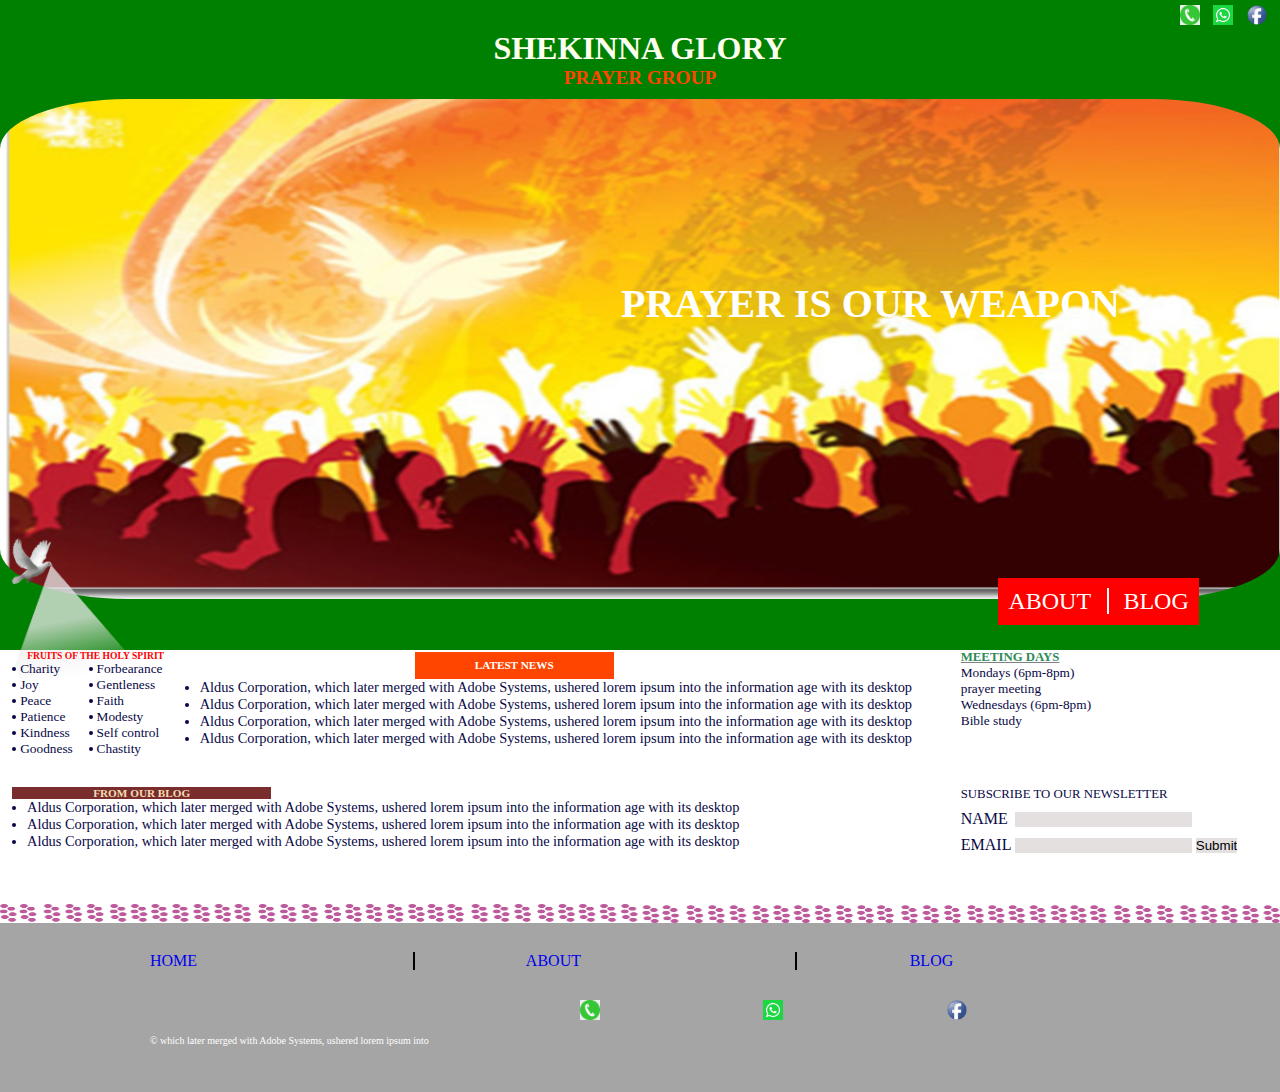
<file: index.html>
<!DOCTYPE html>
<html lang="en">
    <head>
        <meta charset="UTF-8">
        <meta name="viewport" content="width=device-width, initial-scale=1.0">
        <title>Shekinah_Glory</title>
        <link rel="stylesheet" href="css/style.css">
    </head>
    <body id="vvv">
            <header>
                <nav id="social_nav_header">
                    <img class="icon call" src="imgs/call_logo.jpg" alt="call logo">
                    <img class="icon whatsapp" src="imgs/whatssap_logo.png" alt="whatssap logo">
                    <img class="icon facebook" src="imgs/fabebook_logo.png" alt="facebook logo">
                </nav>

                <h1>SHEKINNA GLORY <br> <span class="sub-heading"> PRAYER GROUP </span></h1>
                <!-- <a href="www.formsign.com">LOGIN</a>
                <a href="www.form.com">signup</a> -->
                <picture class="hero">
                   <img src="imgs/PrayerGroup1.jpg" alt="image of people raising hands">
                </picture>
                
                <div class="div-over-hero">
                    <p>PRAYER IS OUR WEAPON</p>
                </div>

                <nav class="navigation">
                    <a class="nav-about" href="about.html">ABOUT</a>
                    <a class="nav-blog" href="blog.html">BLOG</a>
                </nav>
            </header>
            <main>
                
                    <article class="fruits_HS">
                        <picture class="dove-picture">
                            <img src="imgs/dove_icon.png" alt="holy spirit image">
                        </picture>
                        <div class="fruits-wrapper">
                            <h2 class="fruits-hs-header">FRUITS OF THE HOLY SPIRIT</h2>

                            <ul class="first-six-fruits">
                                <li>Charity</li>
                                <li>Joy</li>
                                <li>Peace</li>
                                <li>Patience</li>
                                <li>Kindness</li>
                                <li>Goodness</li>
                            </ul>
    
                            <ul class="last-six-fruits">
                                <li>Forbearance</li>
                                <li>Gentleness</li>
                                <li>Faith</li>
                                <li>Modesty</li>
                                <li>Self control</li>
                                <li>Chastity</li>
                            </ul>
                        </div>
                    </article>

                    <!-- <button id="submit-button"> my button</button> -->
                    
                    <article class="meeting_days">
                        <h2 class="meeting-days-header"> MEETING DAYS</h2>
                        
                        <ul class="meeting-days-text">
                            <li >Mondays (6pm-8pm)</li>
                            <li > prayer meeting</li>
                            <li >Wednesdays (6pm-8pm)</li>
                            <li >Bible study</li>
                        </ul> 
                    </article>
                
                <article class="latest_news">
                    <h2 class="latest-news-header">LATEST NEWS</h2>
                    <ul class="padding-for-ul">
                        <li> Aldus Corporation, which later merged with Adobe Systems, ushered lorem ipsum into
                                the information age with its desktop </li>
                        <li> Aldus Corporation, which later merged with Adobe Systems, ushered lorem ipsum into
                                the information age with its desktop </li>
                        <li> Aldus Corporation, which later merged with Adobe Systems, ushered lorem ipsum into
                                    the information age with its desktop </li>
                        <li> Aldus Corporation, which later merged with Adobe Systems, ushered lorem ipsum into
                                        the information age with its desktop </li>
                        
                    </ul>
                </article>

                <article class="from_our_blog">
                    <h2 class="blog-header">FROM OUR BLOG</h2>
                    <ul class="padding-for-ul">
                        <li> Aldus Corporation, which later merged with Adobe Systems, ushered lorem ipsum into
                            the information age with its desktop </li>
                        <li> Aldus Corporation, which later merged with Adobe Systems, ushered lorem ipsum into
                                the information age with its desktop </li>
                        <li> Aldus Corporation, which later merged with Adobe Systems, ushered lorem ipsum into
                                    the information age with its desktop </li>
                    </ul>
                    

                </article>

                <article class="newsletter">
                    <p class="newsletter-header">SUBSCRIBE TO OUR NEWSLETTER</p>
                    <form action="">
                        <label for="Name">NAME</label>
                            <input class="name" type="text" id="name-field">
                        <br>
                        <label for="email">EMAIL</label>
                            <input type="number" id="email-field">
                        <input type="submit" id="submit-button">
                    </form>
                </article>
            </main>
            
            <footer>
                <img class="footer-design" src="imgs/footer_design.jpg" alt="">
            <nav class="footer-nav">
                <a class="footer-home" href="index.html"> HOME </a>
                <a class="footer-about" href="about.html"> ABOUT</a>
                <a class="footer-blog" href="blog.html"> BLOG</a>
            </nav>
            <nav id="social_nav_footer">
                <img class="calll icon" src="imgs/call_logo.jpg" alt="">
                <img class="whatssap icon" src="imgs/whatssap_logo.png" alt="">
                <img class="faceboook icon" src="imgs/fabebook_logo.png" alt="">
                </nav>
                
            <p class="copywright"> &copy; which later merged with Adobe Systems, ushered lorem ipsum into  </p>

            </footer>
        
    </body>
</html>
</file>
<file: css/style.css>
* {
    margin: 0;
    padding: 0;
}
html, body {
    max-width: 100vw;
    width: 100%;
}

body{
    display: grid;
    grid-template: "header"
                    "main" 
                    "footer"
                    ;
    color: rgb(8, 8, 70)
}


header{
    grid-area: header;
    margin: 0 0 0px 0;
    width: 100%;
    height: max-content;
    background-color: green;
    display: grid;
    grid-template: "social-nav" 
                "heading"
                "hero-image"
                "text-over-hero"
                "main-nav" 
                ;
}

img{
    width: 100%;
}

.icon {
    width: 20px;
    height: 20px;
}

#social_nav_header{ 
    grid-area: social-nav;
    width: 100px;
    height: 30px;
    display: grid;
    justify-self: right;
    align-content: center;
    grid-template: 
    "call whats-app facebook";
}

.call {
    grid-area: call;
}

.whatsapp {
    grid-area: whats-app;
}

.facebook {
    grid-area: facebook;
}

h1{ 
    grid-area: heading;
}

.hero{
    grid-area: hero-image;
}

.div-over-hero {
    grid-area: text-over-hero;
    position: absolute;
    top: 165px;
    right: 5px;
    z-index: 2;
    color: white;
    font-weight: bold;
    font-size: 1em;
}


.navigation{ 
    grid-area: main-nav; 
    position: relative;
    z-index: 2;
    height: max-content;
    width: max-content;
    bottom: 25px;
    left: 55%;
    background-color: red;
    padding: 10px;
}

.navigation a {
    text-decoration: none;
    color: white;
}

.nav-blog {
    padding-left: .6em;
    border-left: 2px solid white;
}

.nav-about {
    padding-right: .5em;
}

h1{
    color: ivory;
    display: grid;
    justify-items: center;
    padding-bottom: 10px;
}

.sub-heading{
    color: orangered;
    font-size: .6em;
}

.hero img{
    border-radius: 10%;
}

main{
    padding: 0 ;
    grid-area: main;
    display: grid;
    grid-template: "fruits-HS       meeting-days"
                "latest-news     latest-news"
                "from-our-blog   from-our-blog"
                "newsletter      newsletter"
                /1.5fr             1fr
                ; 
    /* position: relative; */
    height: max-content;
}
.fruits_HS{
    grid-area: fruits-HS; 
    padding: 0 1em;

}

.dove-picture img{
    height: 150px;
    width: 150px;
    position: absolute;
    top: 280px;
    left: 0px;
    z-index: 2;
    margin-left: 0;

}

.fruits-wrapper {
    display: grid;
    grid-template: 
    "fruitsHs   fruitsHs"
    "first6     last6"
    /1fr        1fr
    ;
    column-gap: 1em;
    padding-left: .7em;
    position: absolute;
    z-index: 3;
}

.fruits-hs-header{
    grid-area: fruitsHs;
    font-size: .6em;
    color: red;
}

.fruits-wrapper ul li:before{
    content: "";
    margin-left: -7px;
}

.first-six-fruits {
    grid-area: first6;
    font-size: smaller
}

.last-six-fruits{
    grid-area: last6;
    font-size: smaller
}

.meeting_days{
    grid-area: meeting-days;
    padding:0 0 0 0;


}

.latest_news{
    grid-area: latest-news;
    padding: 30px 0 0 0;
    
}

.newsletter{
    grid-area: newsletter;

}

footer {
    grid-area: footer;
    background-color: rgb(165, 165, 165);
    height: 100%;
    margin: 30px 0 0 0;
}

.meeting-days-header,.latest-news-header, .blog-header {
    font-size: .7em;
    color: seagreen;
    text-decoration: underline gray;
    text-align: center;
}

.meeting-days-header{
    font-size: .8em;
    padding: 0 4px 0 0;
}

.meeting-days-text{
    padding-left: 13px;
    font-size: smaller;
    list-style-type: none;
}


ul{
    font-size: .9em;
}
.padding-for-ul{
    padding: 0 6px 0 35px;

}
.latest-news-header{
    background-color: orangered;
    text-decoration: none;
    color: white;
    width: 25%;
    margin: 10px 0 0 120px;
    height: 20px;
    padding: 7px 0 0 0;
}

.from_our_blog{
    grid-area: from-our-blog;

}
.blog-header{
    background-color: rgba(107, 23, 23, 0.904);
    color: wheat;
    text-decoration: none;
    width: 30%;
    margin: 10px 0 0 20px;
}

.newsletter-header{
    text-align: center;
    font-size: .8em;
    padding-top: 10px;
}
form{
    padding-bottom: 20px;
}
input{
    background-color: rgb(228, 224, 224);
    border: none;
    margin-top: 10px;
}
.name {
    margin-left: 3px;
}


.footer-design{
    padding: 0 0 10px 0;
    height: 10%;
}
.footer-nav{
    display: grid;
    grid-template: "footer-home footer-about footer-blog";
    padding-left: 40px;
}
.footer-home{
    grid-area: footer-home;
    text-decoration: none;
    border-right: 2px solid black;
    width: 70%;
}
.footer-about{
    grid-area: footer-about;
    text-decoration: none;
    border-right: 2px solid black;
    width: 70%;
}
.footer-blog{
    grid-area: footer-blog;
    text-decoration: none;
}
#social_nav_footer{
    display: grid;
    grid-template: "call whatssap faacebook";
    justify-self: center;
    padding:10px 0 0 110px;
    width: 43%;
    
}
.calll{
    grid-area: call;
}
.whatssap{
    grid-area: whatssap;
}
.faceboook{
    grid-area: faacebook;
}
.copywright{
    font-size: x-small;
    padding: 5px 0 10px 40px;
    color: white;
}
@media screen and (min-width:500px){
    body{
        width: 100%;
        max-width: 100vw;

    }
    .navigation{
        left: 65%;
    }
    .navigation a {
        text-decoration: none;
        color: white;
        font-size:1.5em;
    }
    main{
        display: grid;
        grid-template: "fruits meeting" 
                    "latest latest"
                    "blog   subscribe" ;
                    
    }
    .fruits_HS{
        grid-area: fruits;
    }

    .meeting_days{
        grid-area: meeting;
    }

    .latest_news{
        grid-area: latest;
    }

    .from_our_blog{
        grid-area: blog;
        width: 90%;
        margin-top: 30px ;
    }

    .newsletter{
        grid-area: subscribe;
        /* margin-left: -50px; */
        margin-top: 30px ;
    }

    .dove-picture img{
        top: 530px;
    }

    .latest-news-header {
        margin-left: 250px;
    }
    .footer-nav{
        padding: 15px 0 0 150px;
    }
    #social_nav_footer{
        padding: 15px 0 0 290px;
        width: 39%;
    }
    .copywright{
        padding: 15px 0 0 150px;
    }
}

@media screen and (min-width:1100px){
   
    .hero img{
        border-radius: 10%;
        height: 500px;
    }

    .div-over-hero {
        top: 280px;
        right: 160px;
        font-size: 2.5em;
    }

    .navigation{
        left: 78%;
    }

    main{
        display: grid;
        grid-template: "fruits latest meeting" 
                       "blog blog  subscribe" ;
    }

    .latest_news{
        margin: -38px 0 0 90px;
    }

    .from_our_blog{
        width: 90%;
        margin: 30px 0 0 -8px ;
    }

    .meeting-days-text{
        padding: 0;
        margin: 0;
    
    }

    .meeting-days-header{
        font-size: .8em;
        padding: 0 0 0 0;
        text-align: left;
    }

    .newsletter-header{
        text-align: left;
    }

    #social_nav_footer{
        display: grid;
        grid-template: "call whatssap faacebook";
        justify-self: center;
        padding:30px 0 0 430px;
        width: 43%;
    }
}
</file>
